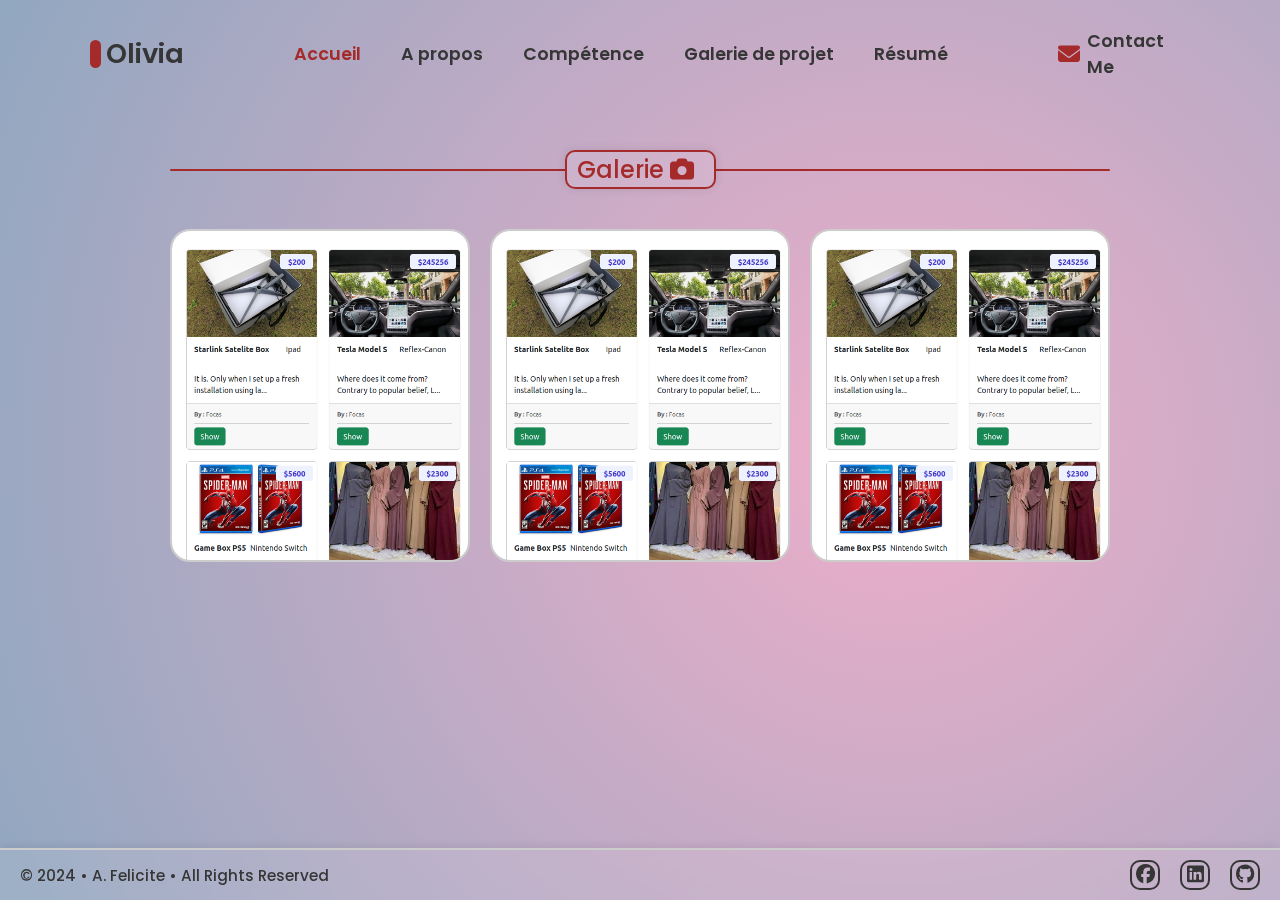
<file: Responsive-Portfolio-Website-master/SRC/pages/gallery.html>
<!DOCTYPE html>
<html>

<head>
    <meta charset="utf-8">
    <meta name="viewport" content="width=device-width, initial-scale=1">
    <title>Gallery</title>
    <link rel="stylesheet" type="text/css" href="../style/style.css">
    <link rel="icon" href="/Assets/favicons/favicon.png" type="image/png" sizes="32x32">

    <link rel="stylesheet" href="https://cdnjs.cloudflare.com/ajax/libs/font-awesome/6.2.0/css/all.min.css">
    <link rel="stylesheet" href="https://unpkg.com/boxicons@latest/css/boxicons.min.css">
</head>

<body>


    <header class="header" id="header">
        <a href="../../index.html" class="logo"><span class="main-icon"></span><span>Olivia</span></a>

        <div class="navbar">
            <a href="/index.html" class="active">Accueil</a>
            <a href="./career.html">A propos</a>
            <a href="./skills.html">Compétence</a>
            <a href="./gallery.html">Galerie de projet </a>
            <a href="./hobbies.html">Résumé</a>
        </div>



        <div class="main">
            <a href="contact.html" class="user main-items"><i class="fas fa-envelope cm-icon"></i>Contact Me</a>
            <div class="main-items menu-icon-container" id="menu-icon-js">
                <div class="bx bx-menu" id="menu-icon"></div>
            </div>
        </div>
    </header>

    <div class="page">
    <main class="gallery-main">
        <div class="gallery-section">
            <div class="column nepal">
                <div class="header">
                    <div class="header-line"></div>
                    <div class="text">Galerie <i class="fa-solid fa-camera"></i></div>
                    <div class="header-line right"></div>
                </div>
                <div class="images">
                    <div class="first image-column">
                        <a href="https://freeads.neo-medias.com">
                        <img src="../../Assets/gallery/Australia/newfreeads.png" alt=""></a>
                    </div>
                    <div class="second image-column">
                        <a href="https://freeads.neo-medias.com">
                            <img src="../../Assets/gallery/Australia/newfreeads.png" alt=""></a>
                        </div>
                    <div class="third image-column">
                        <a href="https://freeads.neo-medias.com">
                            <img src="../../Assets/gallery/Australia/newfreeads.png" alt=""></a>
                        </div>
                </div>
            </div>
           
        </div>
    </main>
    <footer class="footer">
        <div class="left">
            &copy; 2024 • A. Felicite • All Rights Reserved
        </div>
        <div class="right">
            <div class="social"><a href="https://www.facebook.com/oliviafelicitela.charmante.1?mibextid=ZbWKwL" target="_blank"><i
                        class="fa-brands fa-facebook"></i></a></div>
            <div class="social"><a href="https://www.linkedin.com/in/olivia-f%C3%A9licit%C3%A9-b05184245?utm_source=share&utm_campaign=share_via&utm_content=profile&utm_medium=android_app" target="_blank"><i class="fa-brands fa-linkedin"></i></a></div>
            <div class="social"><a href="https://github.com/FifaOlivia" target="_blank"><i class="fa-brands fa-github"></i></a></div>
        </div>
    </footer>
</div>

    <div class="nav-touch-close" id="nav-tc-js"></div>

    <script type="text/javascript" src="../script/script.js"></script>

</body>

</html>
</file>
<file: Responsive-Portfolio-Website-master/SRC/style/style.css>
@import url('https://fonts.googleapis.com/css2?family=Poppins:wght@300;400;500;600;700&display=swap');

* {
	padding: 0;
	margin: 0;
	box-sizing: border-box;
	font-family: 'Poppins', sans-serif;
	text-decoration: none;
	list-style: none;
}

img {
	/* width: 55px;
	aspect-ratio: 1;
	display: flex;
	justify-content: center;
	align-items: center;
	font-size: 30px;
	color: var(--text-color);
	border: 3px solid var(--main-color);
	border-radius: 25%;
	background-color: var(--main-color); */
}

:root {
	/* --bg-color: radial-gradient(circle at 60% 50%, rgba(238,174,202,1) 0%, rgb(127, 172, 224) 100%); */
	--bg-color: radial-gradient(circle at 70% 50%, rgba(238, 174, 202, 1) 0%, rgb(145, 167, 192) 100%);
	--text-color: #363636;
	--main-color: brown;
	/* --main-color: hsl(250, 52%, 36%); */
}

body {
	min-height: 100vh;
	/* position: relative;
	top: 150px; */
	background: var(--bg-color);
	color: var(--text-color);
}

header {
	position: fixed;
	/* position: relative; */
	width: 100%;
	top: 0;
	right: 0;
	z-index: 117;
	display: flex;
	align-items: center;
	/* justify-content: space-between; */
	justify-content: space-evenly;
	background: transparent;
	/* padding: 28px 12%; */
	padding: 28px 0px;
	transition: all .50s ease;
	/* backdrop-filter: blur(4px); */
}
header.scrolled {
	backdrop-filter: blur(4px);
}
.logo {
	display: flex;
	align-items: center;
	/* margin-right: 25px; */
}

.logo .main-icon {
	width: 0.7rem;
	height: 1.7rem;
	margin-right: 5px;
	background-color: var(--main-color);
	border-radius: 50px;
}

.logo span {
	color: var(--text-color);
	font-size: 1.7rem;
	font-weight: 600;
}

.navbar {
	display: flex;
}

.navbar a {
	position: relative;
	color: var(--text-color);
	font-size: 1.1rem;
	font-weight: 600;
	padding: 5px 0;
	margin: 0px 20px;
	transition: all .50s ease;
	display: flex;
	justify-content: center;
}

.navbar a::before {
	content: "";
	position: absolute;
	top: 0;
	width: 0px;
	height: 2px;
	border-radius: 10px;
	background-color: var(--text-color);
	transition: all 0.3s ease;
	opacity: 0;
}

.navbar a:hover::before {
	width: 100%;
	opacity: 1;
}

.navbar a:hover {
	color: var(--main-color);
	transform: scale(1.1);
}

.header .navbar a.active,
.header .main a.active {
	color: var(--main-color);
}


.header .main {
	display: flex;
	align-items: center;
	/* border: 2px solid; */
	/* margin-left: 25px; */
}

.header .main a {
	width: 132.4417px;
	/* width: fit-content; */
	justify-content: right;
	color: var(--text-color);
	font-size: 1.1rem;
	font-weight: 600;
	transition: all .50s ease;
}

.header .main .user .cm-icon {
	font-size: 22px;
}

.user {
	display: flex;
	align-items: center;
}

.user i {
	color: var(--main-color);
	font-size: 28px;
	margin-right: 7px;
}

.main a:hover {
	color: var(--main-color);
}

#menu-icon {
	font-size: 35px;
	color: var(--text-color);
	cursor: pointer;
	z-index: 114;
	display: none;
}

.about {
	/* position: relative;
	top: 150px; */
	width: 100%;
	padding-top: 150px;
	/* margin-top: 150px; */
	/* height: 100vh; */
	min-width: 250px;
	display: flex;
	justify-content: center;
	align-items: center;
}

.about-content {
	max-width: 1000px;
	padding: 0px 20px;
	display: flex;
	justify-content: center;
	align-items: center;
	flex-direction: row;
}

.column.left {
	text-align: left;
	/* padding-left: 20px; */
	max-width: 70%;
}

.column.right {
	order: 1;
	width: fit-content;
	display: flex;
	align-items: center;
	justify-content: left;
}


.column.right img {
	max-width: 250px;
	margin-left: 50px;
	border-radius: 20px 100px 20px 20px;
	box-shadow: 0 0 10px rgba(0, 0, 0, 0.2);

}

.about .text {
	font-size: 2rem;
	font-weight: bold;
	color: var(--text-color);
}

.about .iAm {
	color: #4e54c8;
}

.about p {
	font-size: 1.2rem;
	font-weight: 500;
	margin-top: 20px;
	color: var(--text-color);
}

.about .buttons {
	margin-top: 20px;
	display: flex;
	column-gap: 20px;
}

.about a {
	display: inline-block;
	/* margin-top: 20px; */
	padding: 10px 20px;
	background-color: var(--main-color);
	color: #fff;
	text-decoration: none;
	border-radius: 5px;
	font-size: 1rem;
	font-weight: 500;
	transition: 0.3s;
}

.about a:hover {
	background-color: #4e54c8;
}

.about .cm-button {
	color: var(--text-color);
	/* font-weight: 600; */
	background-color: transparent;
	outline: 2px solid var(--main-color);
}

.about .cm-button:hover {
	/* font-weight: 500; */
	color: white;
	outline: none;
}

.nav-touch-close {
	position: fixed;
	display: none;
	top: 0;
	width: 100%;
	height: 100%;
	background: rgba(255, 255, 255, 0.1);
	backdrop-filter: blur(4px);
	cursor: pointer;
	z-index: 100;
}

.nav-touch-close-open {
	display: block;
}

.nav-LR-TC {
	background: transparent;
	backdrop-filter: none;
}

@media (max-width: 1200px) {
	header {
		padding: 14px 2%;
		transition: .2s;
		justify-content: space-between;
	}

	.navbar a {
		padding: 5px 0;
		margin: 0px 20px;
	}
}

@media (max-width: 850px) {
	/* .about {
		display: inline;
	} */

	.about-content {
		/* position: relative; */
		display: block;
		padding: 0px;
		/* top: 100px; */
		max-width: 100%;
		height: 100%;
	}

	.about-content .column.left {
		max-width: 100%;
		margin-left: 20px;
		margin-right: 20px;
		padding: 0px;
		text-align: center;
	}


	.about-content .column.left .text {
		margin-top: 20px;
		font-size: 1.8rem;
	}

	.about-content .column.left p {
		margin: 0px;
		font-size: 1.1rem;
		margin-top: 10px;
	}

	.about .about-content .buttons {
		display: block;
		margin: 0px;
	}

	.about-content .column.left a {
		margin: 0px;
		margin-top: 20px;
		margin-right: 10px;
		margin-left: 10px;

	}

	.about-content .column.right {
		width: 100%;
		display: flex;
		justify-content: center;
		align-items: center;
	}

	.about-content .column.right img {
		margin: 0px;
	}
}

@media (max-width: 1100px) {
	.main .main-items {
		margin-right: 12px;
	}

	.main .menu-icon-container {
		position: relative;
		margin-right: 5px;
		width: 30px;
		height: 30px;
		border-radius: 5px;
		/* background: grey; */
		border: 2px solid #ccc;
		box-shadow: 0 0 10px rgba(0, 0, 0, 0.1);
		background: rgba(255, 255, 255, 0.1);
		backdrop-filter: blur(4px);
		cursor: pointer;
		display: flex;
		justify-content: center;
		align-items: center;
		z-index: 113;
	}

	.header .main a {
		width: 132.6px;
	}

	#menu-icon {
		display: block;
	}

	.navbar {
		position: absolute;
		top: 100%;
		right: -100%;
		width: auto;
		height: auto;
		/* background: grey; */
		border: 2px solid #ccc;
		box-shadow: 0 0 10px rgba(0, 0, 0, 0.1);
		background: rgba(255, 255, 255, 0.1);
		backdrop-filter: blur(4px);
		display: flex;
		flex-direction: column;
		justify-content: flex-start;
		align-items: center;
		border-radius: 10px;
		transition: all .50s ease;
	}

	.navbar a {
		display: block;
		margin: 12px 0;
		padding: 0px 25px;
		transition: all .50s ease;
	}

	.navbar a:before,
	.navbar a:after {
		display: none;
	}

	.navbar a:hover {
		color: var(--text-color);
		transform: translateY(5px);
	}

	/* .navbar a.active {
		color: var(--text-color);
	} */

	.navbar.open {
		right: 2%;
	}

}


.contact-main {
	width: 100%;
	/* height: 100vh; */
	padding-top: 150px;
	display: flex;
	align-items: center;
	justify-content: center;
}

.contact-main .contact-full {
	min-width: 570px;
	padding: 20px;
	padding-top: 0px;
	display: flex;
	align-items: center;
	justify-content: center;
}

.contact-main .mobile-show {
	position: absolute;
	visibility: hidden;
}

.contact-main .contact-section {
	width: 400px;
	min-width: 320px;
	color: var(--text-color);
	height: 400px;
	padding: 20px;
	position: relative;
	display: flex;
	flex-direction: column;
	justify-content: space-around;
	/* top: 40px; */
	border-top: 2px solid #ccc;
	border-bottom: 2px solid #ccc;
	border-left: 2px solid #ccc;
	border-radius: 10px 0px 0px 10px;
	box-shadow: 0 0 10px rgba(0, 0, 0, 0.1);
	background: rgba(255, 255, 255, 0.1);
	backdrop-filter: blur(4px);
}

.contact-main .contact-section .cs-item {
	display: flex;
	align-items: center;
}

.contact-main .contact-section .text {
	width: 200px;
	display: flex;
	flex-direction: column;
}

.contact-main .contact-section .icon {
	width: 70px;
	/* min-width: 70px; */
	height: 70px;
	border: 2.5px solid var(--main-color);
	border-radius: 100px;
	color: var(--main-color);
	font-size: 35px;
	display: flex;
	align-items: center;
	justify-content: center;
}

.contact-main .contact-section .placeHolder {
	width: fit-content;
	height: fit-content;
	display: flex;
	align-items: center;
	padding-left: 10px;
	font-size: 1.1rem;
	font-weight: 600;
	color: var(--main-color);
	/* background: lightcoral; */
}

.contact-main .contact-section .info {
	width: fit-content;
	height: fit-content;
	padding-left: 10px;
	/* font-size: large; */
	font-weight: 500;
	/* background: lightgoldenrodyellow; */
}


.contact-main .contact-form {
	width: 400px;
	min-width: 250px;
	position: relative;
	/* top: 40px; */
	text-align: center;
	padding: 20px;
	border: 2px solid #ccc;
	border-radius: 10px;
	color: var(--main-color);
	box-shadow: 0 0 10px rgba(0, 0, 0, 0.1);
	background: rgba(255, 255, 255, 0.1);
	backdrop-filter: blur(4px);
}

.contact-main .contact-section.csa-cs {
	border-right: 2px solid #ccc;
	border-radius: 10px;
}

.contact-main .contact-form.csa-cf {
	border-left: none;
	border-radius: 0px 10px 10px 0px;

}

.contact-main .contact-section .cs-top {
	width: 100%;
	padding-right: 15px;
	display: flex;
	flex-direction: column;
	/* justify-content: center; */
	align-items: center;
}

.contact-main .contact-section h1,
.contact-main .contact-form h1 {
	font-size: 1.5em;
	color: var(--text-color);
}

.contact-main .contact-section .border-line,
.contact-main .contact-form .border-line {
	width: 100%;
	height: 2px;
	background-color: var(--main-color);
}

.contact-main .contact-section .border-line {
	margin-bottom: 25px;
}

.contact-main .contact-form .contact-submit-after {
	/* height: 350px; */
	/* margin-top: 10px; */
	padding: 30px 0px 10px 0px;
	/* display: flex; */
	display: none;
	justify-content: center;
	align-items: center;
}

.contact-main .contact-form .form-section.hide {
	display: none;
}

.contact-main .contact-form .contact-submit-after.show {
	display: flex;
}

.contact-main .contact-form .contact-submit-after .box {
	/* background-color:cornsilk; */
	width: 335px;
	padding: 20px;
	border-radius: 10px;
	display: flex;
	flex-direction: column;
	justify-content: center;
	align-items: center;
	border: 2px solid #ccc;
	box-shadow: 0 0 10px rgba(0, 0, 0, 0.1);
	background: rgba(255, 255, 255, 0.1);
	backdrop-filter: blur(4px);

}

.contact-main .contact-form .contact-submit-after .csa-icon {
	font-size: 5rem;
	color: lightseagreen;
	margin-bottom: 20px;
}

.contact-main .contact-form .contact-submit-after .csa-text {
	font-size: 1.2rem;
	color: var(--text-color);
	font-weight: 500;
	margin-bottom: 10px;
}

.contact-main .contact-form .contact-submit-after .csa-ok {
	width: fit-content;
	color: white;
	font-size: 1.1rem;
	font-weight: 500;
	padding: 2px 8px;
	border-radius: 5px;
	cursor: pointer;
	background-color: var(--main-color);
	transition: 0.3s;
}

.contact-main .contact-form .contact-submit-after .csa-ok:hover {
	background-color: #4e54c8;
}

.contact-main .contact-form .name-section {
	margin-top: 25px;
}

.contact-main label {
	display: block;
	margin-bottom: 10px;
	color: var(--text-color);
	font-weight: 600;
}

.contact-main input[type="text"],
.contact-main input[type="email"],
.contact-main textarea {
	width: 100%;
	padding: 10px;
	margin-bottom: 20px;
	border: 1px solid #ccc;
	border-radius: 5px;
	font-size: 16px;
	outline: none;
}


.contact-main textarea {
	resize: none;
	margin-bottom: 0px;
}

.contact-main .contact-form .email-error,
.contact-main .contact-form .error {
	/* background-color: gray; */
	width: fit-content;
	display: none;
	justify-content: center;
	align-items: center;
	font-size: 1.1rem;
	border: 2px solid var(--main-color);
	border-radius: 5px;
	padding: 5px;
	margin: 10px auto 0px auto;
}

.contact-main .contact-form .error-show {
	display: flex;
}

.contact-main .contact-form .error-icon {
	font-size: 1.4rem;
	margin-right: 5px;
}


.contact-main button[type="submit"] {
	background-color: var(--main-color);
	color: white;
	padding: 10px 20px;
	border: none;
	border-radius: 5px;
	margin-top: 20px;
	font-size: 1rem;
	font-weight: 500;
	cursor: pointer;
	transition: 0.3s;
}

.contact-main button[type="submit"]:hover {
	background-color: #4e54c8;
}

.contact-main .contact-form .contact-button .line {
	display: inline-block;
	width: 15px;
	height: 15px;
	border-radius: 15px;
	background-color: var(--main-color);
}

.contact-main .contact-form .contact-button.loading {
	height: 55px;
	width: 97.7px;
	background-color: gray;
}

.contact-main .contact-form .contact-load {
	display: none;
}

.contact-main .contact-form .contact-load.show {
	display: block;
}

.contact-main .contact-form .contact-button .submit-text.hide {
	display: none;
}

.contact-main .contact-form .contact-load .line:nth-last-child(1) {
	animation: loadingA 1.5s 1s infinite;
}

.contact-main .contact-form .contact-load .line:nth-last-child(2) {
	animation: loadingA 1.5s 0.5s infinite;
}

.contact-main .contact-form .contact-load .line:nth-last-child(3) {
	animation: loadingA 1.5s 0s infinite;
}

@keyframes loadingA {
	0% {
		height: 15px;
	}

	50% {
		height: 35px;
	}

	100% {
		height: 15px;
	}
}

@media (max-width: 610px) {

	.contact-main {
		display: block;
	}

	.contact-main .contact-full {
		min-width: fit-content;
		display: block;
		padding: 0px;
		/* margin-left: auto;
		margin-right: auto; */
		/* position: relative;
		top: 100px; */
	}

	.contact-main .mobile-show {
		position: relative;
		visibility: visible;
	}

	.contact-main .contact-full .contact-section {
		width: 85%;
		min-width: 300px;
		height: fit-content;
		padding: 20px 0px 25px 15px;
		margin-right: auto;
		margin-left: auto;
		border-right: 2px solid #ccc;
		border-radius: 10px;
	}

	.contact-main .contact-section .cs-item {
		margin-bottom: 35px;
	}

	.contact-main .contact-section .cs-item.address {
		margin-bottom: 0px;
	}

	.contact-main .contact-section .icon {
		width: 50px;
		height: 50px;
		font-size: 25px;
	}

	.contact-main .contact-full .contact-form {
		margin-top: 25px;
		width: 85%;
		min-width: 300px;
		border-left: 2px solid #ccc;
		margin-right: auto;
		margin-left: auto;
		border-radius: 10px;
	}

	.contact-main .contact-form .contact-submit-after .box {
		width: auto;
	}


	.contact-main .contact-form .border-line {
		height: 2px;
	}

}

.skills-main {
	width: 100%;
	/* height: fit-content; */
	padding-top: 100px;
	display: flex;
	justify-content: center;
	align-items: center;
}

.skills-main .skills-section {
	width: 1000px;
	/* margin-bottom: -40px; */
}

.skills-main .skills-section .header {
	display: flex;
	flex-direction: column;
	justify-content: center;
	align-items: center;
	margin-bottom: 40px;
}

.skills-main .skills-section .header .text {
	font-size: 1.5rem;
	font-weight: 600;
}

.skills-main .skills-section .header .border-line {
	width: 140px;
	height: 4px;
	border-radius: 100px;
	background-color: var(--main-color);
}

.skills-main .skills-section .skills {
	display: flex;
	flex-direction: row;
	justify-content: space-around;
	flex-wrap: wrap;
	row-gap: 50px;
}

.skills-main .skills-section .skills .skills-group-row {
	/* width: 40%; */
	width: 400px;
	/* min-width: 300px; */
	border: 2px solid #ccc;
	border-radius: 10px;
	margin-left: 20px;
	margin-right: 20px;
	padding: 20px 10px 10px 10px;
	box-shadow: 0 0 10px rgba(0, 0, 0, 0.1);
	background: rgba(255, 255, 255, 0.1);
	backdrop-filter: blur(4px);
}

@media (max-width: 700px) {
	.skills-main .skills-section .skills .skills-group-row {
		width: 85%;
		min-width: 250px;
	}
}

.skills-main .skills-section .skills .skills-group-row .skills-group-header {
	width: fit-content;
	font-size: 1.35rem;
	font-weight: 600;
	color: var(--text-color);
	/* margin-top: 20px; */
	margin-left: auto;
	margin-right: auto;
}

.skills-main .skills-section .skills-group-row .border-line {
	width: 100%;
	height: 4px;
	border-radius: 100px;
	background-color: var(--main-color);
	margin-top: 5px;
	margin-bottom: 25px;
}

.skills-main .skills-section .skills-group-row .skill {
	/* width: 100%; */
	/* height: 100px; */
	margin-bottom: 25px;
	display: flex;
	flex-direction: row;
}

.skills-main .skills-section .skills-group-row .skill-block {
	width: 100%;
	padding-left: 10px;
}

.skills-main .skills-section .skills-group-row .icon {
	display: flex;
	justify-content: center;
	align-items: center;
}

.skills-main .skills-section .skills-group-row .icon-img {
	width: 55px;
	aspect-ratio: 1;
	display: flex;
	justify-content: center;
	align-items: center;
	font-size: 30px;
	color: var(--text-color);
	border: 3px solid var(--main-color);
	border-radius: 25%;
}

.skills-main .skills-section .skills-group-row .progress-block {
	width: fit-content;
	height: fit-content;
	padding: 0px 5px;
	border-radius: 50px;
	margin-top: 5px;
	margin-left: 50%;
	transform: translate(-20px, 0px);
	background-color: var(--main-color);
	color: white;
	font-size: 0.8em;
}

.skills-main .skills-section .skills-group-row .progress-bar {
	width: 100%;
	height: 7px;
	margin-top: 5px;
	background: gray;
	border-radius: 20px;
}

.skills-main .skills-section .skills-group-row .progress-per {
	width: 50%;
	height: 7px;
	border-radius: 20px;
	background-color: var(--main-color);
}

.skills-main .skills-section .skills-group-row .block-header {
	color: var(--text-color);
	/* font-size: 1.05rem; */
	font-weight: 600;
}

.skills-main .skills-section .skills-group-row .block-section {
	font-size: 0.85rem;
	font-weight: 600;
}

.skills-main .skills-section .skills-group-row .html .progress-block {
	margin-left: 70%;
}

.skills-main .skills-section .skills-group-row .html .progress-per {
	width: 70%;
}

.skills-main .skills-section .skills-group-row .bootstrap .progress-per {
	width: 80%;
}

.skills-main .skills-section .skills-group-row .css .progress-block {
	margin-left: 60%;
}

.skills-main .skills-section .skills-group-row .css .progress-per {
	width: 60%;
}

.skills-main .skills-section .skills-group-row .js .progress-block {
	margin-left: 50%;
}

.skills-main .skills-section .skills-group-row .js .progress-per {
	width: 50%;
}

.skills-main .skills-section .skills-group-row .python .progress-block {
	margin-left: 55%;
}

.skills-main .skills-section .skills-group-row .python .progress-per {
	width: 55%;
}

.skills-main .skills-section .skills-group-row .communication .progress-block {
	margin-left: 85%;
}

.skills-main .skills-section .skills-group-row .communication .progress-per {
	width: 85%;
}

.skills-main .skills-section .skills-group-row .team-work .progress-block {
	margin-left: 70%;
}

.skills-main .skills-section .skills-group-row .team-work .progress-per {
	width: 70%;
}

.skills-main .skills-section .skills-group-row .management .progress-block {
	margin-left: 65%;
}

.skills-main .skills-section .skills-group-row .management .progress-per {
	width: 65%;
}

.skills-main .skills-section .skills-group-row .creativity .progress-block {
	margin-left: 80%;
}

.skills-main .skills-section .skills-group-row .creativity .progress-per {
	width: 80%;
}

.education-main {
	padding-top: 150px;
	width: 100%;
	display: flex;
	justify-content: center;
	flex-direction: row;
	/* align-items: center; */
}

.education-main .education-section {
	/* position: relative; */
	/* top: 150px; */
	width: fit-content;
	min-width: 770px;
	max-width: 800px;
	display: flex;
	flex-direction: column;
	align-items: center;
	row-gap: 50px;
	/* margin-left: auto;
	margin-right: auto; */
	box-sizing: content-box;
	padding-left: 20px;
	padding-right: 20px;
}

.education-main .education-section .study {
	/* height: 190px; */
	display: flex;
	flex-direction: row;
	/* margin-bottom: 50px; */
	/* justify-content: space-between; */
}

.education-main .education-section .study .image {
	display: flex;
	justify-content: center;
}

.education-main .education-section .study .image img {
	width: 300px;
	/* height: 180px; */
	aspect-ratio: 300/180;
	/* min-width: 200px; */
	border-radius: 10px;
	border: 2px solid var(--main-color);
}

.education-main .education-section .study .line {
	min-width: 2.5px;
	height: 180px;
	margin-top: auto;
	margin-bottom: auto;
	border-radius: 10px;
	margin-left: 20px;
	margin-right: 20px;
	background-color: var(--main-color);
}

.education-main .education-section .study.second .image {
	order: 2;
}

.education-main .education-section .study.second .line {
	order: 1;
}

.education-main .education-section .study.second .texts {
	order: 0;
}

@media (max-width: 850px) {
	.education-main .education-section .study {
		flex-direction: column;
		border: 2px solid #ccc;
		border-radius: 20px;
		padding: 10px;
		box-shadow: 0 0 10px rgba(0, 0, 0, 0.1);
		background: rgba(255, 255, 255, 0.1);
		backdrop-filter: blur(4px);
	}

	.education-main .education-section {
		min-width: 250px;
		width: 85%;
	}

	.education-main .education-section .study .image img {
		width: 85%;
		min-width: 250px;
	}

	.education-main .education-section .study .line {
		width: 100%;
		height: 4px;
		margin: 0px;
		margin-top: 20px;
		margin-bottom: 5px;
	}

	.education-main .education-section .study .texts {
		display: flex;
		flex-direction: column;
		justify-content: center;
		align-items: center;
	}

	.education-main .education-section .study.second .image {
		order: 2;
	}

	.education-main .education-section .study.second .line {
		order: 3;
	}

	.education-main .education-section .study.second .texts {
		order: 4;
	}

	.education-main .education-section .study .texts .header {
		text-align: center;
	}

	.education-main .education-section .study .texts .name {
		text-align: center;
	}

	.education-main .education-section .study .texts .year {
		text-align: center;
	}

	.education-main .education-section .study .texts .text {
		text-align: center;
	}
}

.education-main .education-section .study .texts .header {
	font-size: 1.4rem;
	font-weight: 600;
	color: var(--main-color);
}

.education-main .education-section .study .texts .name {
	font-size: 1.2rem;
	font-weight: 500;
	color: var(--text-color);
	margin-top: 5px;
}

.education-main .education-section .study .texts .year {
	font-weight: 600;
	color: var(--text-color);
}

.education-main .education-section .study .texts .text {
	font-weight: 500;
	color: var(--text-color);
	/* text-align: justify; */
	margin-top: 10px;
}

.gallery-main {
	margin-top: 150px;
	display: flex;
	justify-content: center;
	/* margin-bottom: 150px; */
}

.gallery-main .gallery-section .column {
	display: flex;
	flex-direction: column;
	padding: 0px 20px;
	/* border: 2px solid red; */
	/* column-gap: 20px; */
}

.gallery-main .gallery-section .column .header {
	width: 100%;
	font-size: 1.5rem;
	font-weight: 500;
	display: flex;
	flex-direction: row;
	align-items: center;
	justify-content: center;
	margin-bottom: 40px;
}

.gallery-main .gallery-section .column .header .text {
	min-width: 151px;
	color: var(--main-color);
	border: 2px solid var(--main-color);
	border-radius: 10px;
	/* border-radius: 10px 10px 0px 0px; */
	/* border-bottom: 0px; */
	padding: 0px 10px;
	box-shadow: 0 0 10px rgba(0, 0, 0, 0.1);
	background: rgba(255, 255, 255, 0.1);
	backdrop-filter: blur(4px);
}

.gallery-main .gallery-section .column.australia .header .text {
	min-width: 162.3px;
}

.gallery-main .gallery-section .column .header .header-line {
	/* order: 1; */
	width: 100%;
	height: 2px;
	border-radius: 20px 0px 0px 20px;
	/* border-radius: 20px; */
	background-color: var(--main-color);
}

.gallery-main .gallery-section .column .header .header-line.right {
	border-radius: 0px 20px 20px 0px;
}

.gallery-main .gallery-section .column .images {
	display: flex;
	justify-content: center;
	flex-direction: row;
	flex-wrap: wrap;
	row-gap: 20px;
	column-gap: 20px;
}
.gallery-main .gallery-section .column .images .image-column{
	display: flex;
	align-items: center;
}
.gallery-main .gallery-section .column.australia {
	margin-top: 100px;
}

.gallery-main .gallery-section .column img {
	width: 300px;
	min-width: 250px;
	/* width: 100%; */
	border: 2px solid #ccc;
	border-radius: 20px;
}
@media (max-width: 500px) {
	.gallery-main .gallery-section .column img {
		width: 80%;
	}
}
.gallery-main .gallery-section .column .image-column {
	display: flex;
	flex-direction: column;
	row-gap: 20px;
}

.career-main {
	width: 100%;
	 margin-top: 150px; 
	/*padding-top: 150px; */
	display: flex;
	justify-content: center;
	align-items: center;
}

.career-main .career-section {
	/* width: 70%; */
	/* min-width: 650px; */
	max-width: 1000px;
	/* padding: 100px; */
	padding: 0px 20px;
}





.career-main .career-section .career-header {
	width: fit-content;
	margin-left: auto;
	margin-right: auto;
}

.career-main .career-section .career-header .text {
	font-size: 1.4rem;
	font-weight: 600;
	padding: 5px 10px;
	margin-left: 10px;
	margin-right: 10px;
	border: 2px solid var(--main-color);
	border-bottom: 0px;
	border-radius: 10px 10px 0px 0px;
	box-shadow: 0 0 10px rgba(0, 0, 0, 0.1);
	background: rgba(255, 255, 255, 0.1);
	backdrop-filter: blur(4px);
	/* color: var(--main-color); */
}

.career-main .career-section .header-line {
	width: 100%;
	height: 4px;
	background-color: var(--main-color);
	border-radius: 20px;
	/* margin-top: 5px; */
}

.career-main .career-section .professional-summary .texts {
	margin-top: 20px;
	font-size: 1.05rem;
	font-weight: 500;
	text-align: justify;
}

.career-main .career-section .career-goals {
	margin-top: 50px;
}

.career-main .career-section .career-goals .goals {
	margin-top: 25px;
	display: flex;
	justify-content: space-evenly;
	flex-direction: row;
	flex-wrap: wrap;
	row-gap: 40px;
	column-gap: 20px;
}

.career-main .career-section .career-goals .goals-row {
	width: 100%;
	max-width: 380px;
	min-width: 250px;
	box-sizing: content-box;
	display: flex;
	flex-direction: column;
	align-items: center;
}
.career-main .career-section .career-goals .goals-row .goals-header {
	width: fit-content;
	display: flex;
	align-items: center;
	flex-direction: column;
}

.career-main .career-section .career-goals .goals-row .header-line {
	width: 100%;
	height: 4px;
	border-radius: 20px;
	background-color: var(--main-color);
}

.career-main .career-section .career-goals .goals-row .goals-header .text {
	font-size: 1.2rem;
	font-weight: 600;
	margin-left: 10px;
	margin-right: 10px;
	/* color: var(--main-color); */
}

.career-main .career-section .career-goals .goals-row .texts {
	margin-top: 20px;
	display: flex;
	flex-direction: column;
	row-gap: 10px;
}

.career-main .career-section .career-goals .goals-row .text-row {
	min-height: 62.8px;
	font-size: 1.05rem;
	font-weight: 500;
	padding-top: 5px;
	padding-bottom: 5px;
	padding-left: 10px;
	padding-right: 10px;
	border: 2px solid #ccc;
	border-radius: 10px;
	box-shadow: 0 0 10px rgba(0, 0, 0, 0.1);
	background: rgba(255, 255, 255, 0.1);
	backdrop-filter: blur(4px);
	display: flex;
	align-items: center;
	/* justify-content: center; */
}

.career-main .career-section .career-goals .goals-row .text-row .tr-icon {
	margin-right: 10px;
	min-width: 16.8px;
	min-height: 16.8px;
	border-radius: 50%;
	background-color: var(--text-color);
}

.hobbies-main {
	width: 100%;
	padding-top: 150px;
	display: flex;
	justify-content: center;
	align-items: center;
}

.hobbies-main .hobbies-section {
	/* width: 100%; */
	display: flex;
	flex-direction: column;
	align-items: center;
	padding: 0px 10px;
}

.hobbies-main .hobbies-section .hobbies-header {
	margin-bottom: 40px;
}

.hobbies-main .hobbies-section .hobbies-header .header-text {
	font-size: 1.5rem;
	font-weight: 600;
	border: 2px solid var(--main-color);
	border-bottom: 0px;
	border-radius: 10px 10px 0px 0px;
	padding-top: 5px;
	padding-left: 10px;
	padding-right: 10px;
	padding-bottom: 5px;
	margin-left: 10px;
	margin-right: 10px;
	box-shadow: 0 0 10px rgba(0, 0, 0, 0.1);
	background: rgba(255, 255, 255, 0.1);
	backdrop-filter: blur(4px);
}

.hobbies-main .hobbies-section .hobbies-header .header-line {
	width: 100%;
	height: 4px;
	background-color: var(--main-color);
	border-radius: 20px;
}

.hobbies-main .hobbies-section .section {
	display: flex;
	justify-content: center;
	flex-direction: row;
	/* flex-wrap: wrap; */
	column-gap: 50px;
	row-gap: 50px;
}
.hobbies-main .hobbies-section .section .row {
	display: flex;
	justify-content: center;
	/* width: 250px; */
	/* width: fit-content; */
	flex-direction: row;
	flex-wrap: wrap;
	row-gap: 50px;
	column-gap: 50px;
}
.hobbies-main .hobbies-section .section .row.first {
	justify-content: flex-end;
}
.hobbies-main .hobbies-section .section .row.second {
	justify-content: flex-start;
}
.hobbies-main .hobbies-section .section .hobbies {
	width: 250px;
	min-width: 250px;
	/* width: 30%; */
	/* height: fit-content; */
	/* display: block; */
	display: flex;
	flex-direction: column;
	align-items: center;
	outline: 2px solid #ccc;
	border-radius: 10px;
	padding: 10px;
	box-shadow: 0 0 10px rgba(0, 0, 0, 0.1);
	background: rgba(255, 255, 255, 0.1);
	backdrop-filter: blur(4px);
}
@media (max-width: 650px) {
	.hobbies-main .hobbies-section .section {
		flex-direction: column;
	}
	.hobbies-main .hobbies-section .section .row.first {
		justify-content: center;
	}
	.hobbies-main .hobbies-section .section .row.second {
		justify-content: center;
	}
	.hobbies-main .hobbies-section .section .hobbies {
		width: 70%;
	}
}
@media (max-width: 400px) {
	.hobbies-main .hobbies-section .section .hobbies {
		width: 100%;
	}
	.hobbies-main .hobbies-section {
		padding: 0px 20px;
	}
}
.hobbies-main .hobbies-section .section .hobbies .header {
	width: fit-content;
	display: flex;
	align-items: center;
	flex-direction: column;
	margin-top: 10px;
	margin-bottom: 10px;
}

.hobbies-main .hobbies-section .section .hobbies .header .header-text {
	font-size: 1.2rem;
	font-weight: 500;
	padding-left: 10px;
	padding-right: 10px;
}

.hobbies-main .hobbies-section .section .hobbies .header .header-line {
	height: 4px;
	border-radius: 10px;
	width: 100%;
	background-color: var(--main-color);
}

.hobbies-main .hobbies-section .section .hobbies .image img {
	width: 100%;
	/* height: 183.81px; */
	display: block;
	border-radius: 10px;
}

.hobbies-main .hobbies-section .section .hobbies .text {
	/* text-align: justify; */
	font-size: 0.95rem;
	font-weight: 500;
}

.testimonials-main {
	width: 100%;
	padding-top: 150px;
	display: flex;
	justify-content: center;
}

.testimonials-main .testimonials-section {
	/* height: fit-content; */
	display: flex;
	flex-direction: column;
	align-items: center;
}

.testimonials-main .testimonials-section .testimonials-header {
	width: fit-content;
	display: flex;
	flex-direction: column;
	margin-bottom: 40px;
	margin-left: 20px;
	margin-right: 20px;
}

.testimonials-main .testimonials-section .testimonials-header .header-text {
	font-size: 1.5rem;
	font-weight: 600;
	margin-left: 10px;
	margin-right: 10px;
	text-align: center;
}

.testimonials-main .testimonials-section .testimonials-header .header-line {
	width: 100%;
	height: 4px;
	background-color: var(--main-color);
	border-radius: 20px;
}

.testimonials-main .testimonials-section .section {
	display: flex;
	flex-direction: column;
	row-gap: 50px;
}

.testimonials-main .testimonials-section .section .row {
	display: flex;
	justify-content: center;
	flex-direction: row;
	flex-wrap: wrap;
	row-gap: 50px;
	padding-left: 20px;
	padding-right: 20px;
	column-gap: 50px;
}

.testimonials-main .testimonials-section .section .block {
	width: 583.2px;
	display: flex;
	flex-direction: row;
	column-gap: 10px;
	padding: 10px;
	border: 2px solid #ccc;
	border-radius: 110px 20px 20px 110px;
	box-shadow: 0 0 10px rgba(0, 0, 0, 0.1);
	background: rgba(255, 255, 255, 0.1);
	backdrop-filter: blur(4px);
}

.testimonials-main .testimonials-section .section .block .image {
	display: flex;
	align-items: center;
}

.testimonials-main .testimonials-section .section .block .image img {
	width: 200px;
	display: block;
	border: 2px solid var(--main-color);
	border-radius: 50%;
}

.testimonials-main .testimonials-section .section .block .content {
	width: 350px;
	display: flex;
	flex-direction: column;
	justify-content: space-around;
}

.testimonials-main .testimonials-section .section .block .content .content-row {
	width: 100%;
}

.testimonials-main .testimonials-section .section .block .content .line {
	height: 2px;
	background-color: var(--main-color);
	border-radius: 20px;
	margin-top: 2.5px;
}

.testimonials-main .testimonials-section .section .block .content .name {
	/* width: fit-content; */
	font-size: 1.4rem;
	font-weight: 600;
	color: var(--main-color);
}

.testimonials-main .testimonials-section .section .block .content .description {
	font-size: 1.1rem;
	font-weight: 600;
}

.testimonials-main .testimonials-section .section .block .content .text {
	font-size: 0.95rem;
	font-weight: 500;
}

@media (max-width: 1280px) {
	.testimonials-main .testimonials-section .section .row {
		column-gap: 25px;
	}
}

@media (max-width: 640px) {
	.testimonials-main .testimonials-section .section .row .block {
		width: 100%;
		min-width: 250px;
		/* margin-left: 20px;
		margin-right: 20px; */
		flex-direction: column;
		align-items: center;
		border-radius: 20px;
	}

	.testimonials-main .testimonials-section .section .row .block .image img {
		width: 200px;
		border-radius: 50%;
	}

	.testimonials-main .testimonials-section .section .row .block .content {
		width: 100%;
		margin-top: 10px;
	}

	.testimonials-main .testimonials-section .section .row .block .content .content-row .name {
		text-align: center;
	}

	.testimonials-main .testimonials-section .section .row .block .content .content-row .description {
		text-align: center;
	}

	.testimonials-main .testimonials-section .section .row .block .content .content-row .line {
		margin-top: 5px;
		text-align: center;
	}

	.testimonials-main .testimonials-section .section .row .block .content .text {
		text-align: center;
		font-size: 1rem;
		margin-top: 10px;
	}
}

.page {
	height: 100vh;
	/* min-height: 100%; */
	display: flex;
	flex-direction: column;
	justify-content: space-between;
	row-gap: 50px;
}

.footer {
	width: 100%;
	/* min-height: 50px; */
	display: flex;
	align-items: center;
	justify-content: space-between;
	flex-direction: row;
	column-gap: 10px;
	padding: 10px 20px;
	border-top: 2px solid #ccc;
	background-color: var(--main-color);
	box-shadow: 0 0 10px rgba(0, 0, 0, 0.1);
	background: rgba(255, 255, 255, 0.1);
	backdrop-filter: blur(4px);
}

.footer .left {
	font-size: 0.95rem;
	font-weight: 500;
	text-align: center;
}

.footer .right {
	display: flex;
	flex-direction: row;
	column-gap: 20px;
}

.footer .right .social {
	width: 30px;
	height: 30px;
	border: 2px solid var(--text-color);
	border-radius: 10px;
	font-size: 1.2rem;
	transition: 0.3s;
}

.footer .right .social a {
	color: var(--text-color);
	transition: 0.3s;
	width: 100%;
	height: 100%;
	display: flex;
	justify-content: center;
	align-items: center;
	border-radius: 10px;
}

.footer .right .social:hover {
	color: var(--main-color);
	border: 2px solid var(--main-color);
}

.footer .right .social:hover a {
	color: var(--main-color);
}

@media (max-width: 700px) {
	.footer {
		flex-direction: column;
		row-gap: 10px;
	}
}
</file>
